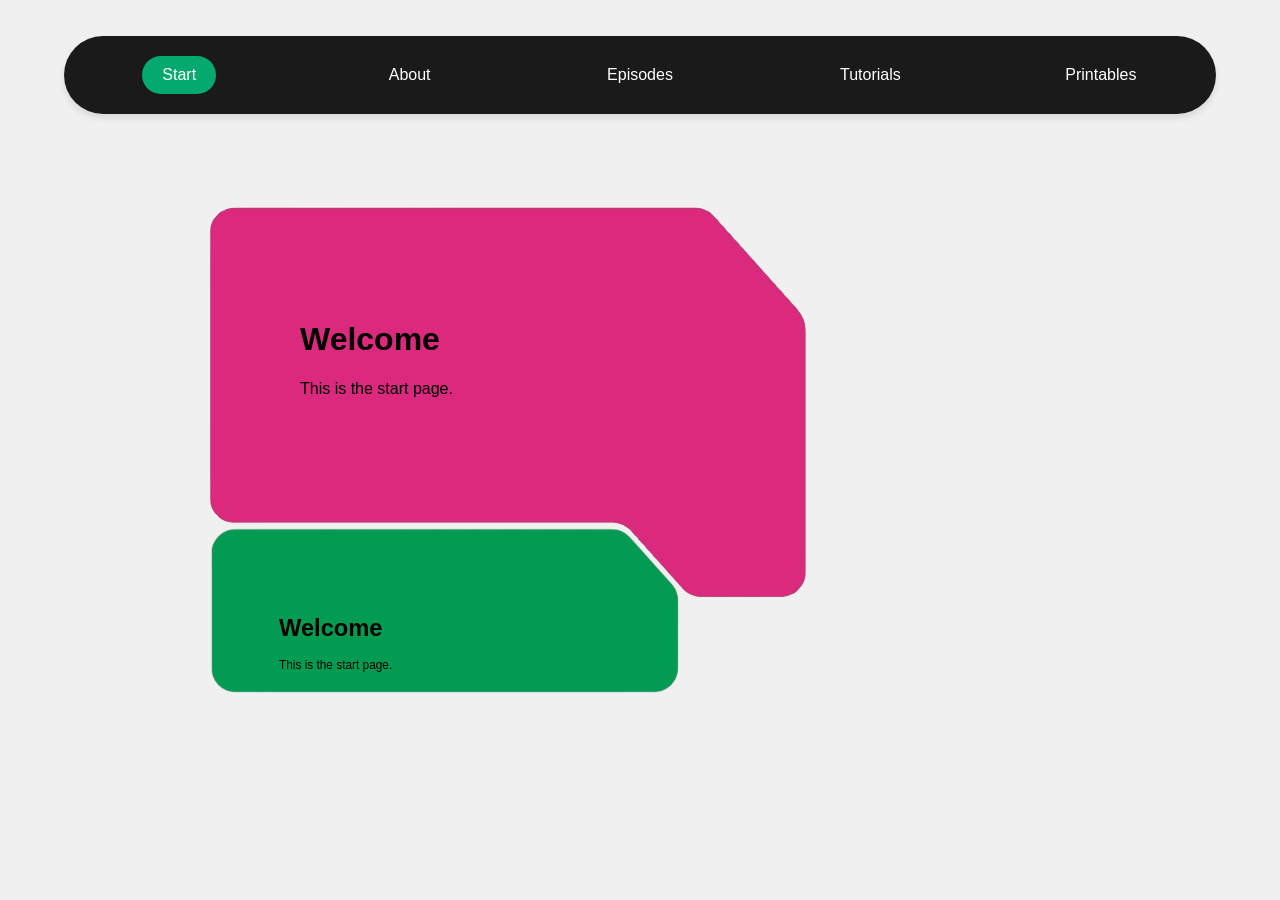
<file: index.html>
<!DOCTYPE html>
<html>
<head>
    <title>Start</title>
    <link rel="stylesheet" href="style.css">
</head>
<body>

<nav>
    <ul class="navbar">
        <li><a href="about.html" class="active">Start</a></li>
        <li><a href="about.html">About</a></li>
        <li><a href="episodes.html">Episodes</a></li>
        <li><a href="tutorials.html">Tutorials</a></li>
        <li><a href="printables.html">Printables</a></li>
    </ul>
</nav>

<div class="text-box">
</div>

<div class="wrap">
    <img src="Images/valeskawebsiteshape1-removebg.png" />
    <div class="content">
        <h1>Welcome</h1>
        <p>This is the start page.</p>
    </div>
</div>

<div class="wrap">
    <img src="Images/valeskawebsiteshape2-removebg.png" />
    <div class="content">
        <h1>Welcome</h1>
        <p>This is the start page.</p>
    </div>
</div>

</body>
</html>
</file>
<file: style.css>
body {
    margin: 0;
    font-family: Arial, sans-serif;
    background-color: #f0f0f0;
    padding-top: 200px;
    padding-left: 200px;
}

.navbar {
  position: fixed;
  top: 20px;
  left: 50%;
  transform: translateX(-50%);

  width: 90%;
  max-width: 1200px;

  display: flex;
  align-items: center;

  background-color: rgba(3, 3, 3, 0.9);
  border-radius: 50px;
  box-shadow: 0 4px 6px rgba(0, 0, 0, 0.1);

  padding: 20px 0px; 
}

.navbar li {
    flex: 1;
    display: flex;
    justify-content: center;
}

.navbar a {
  color: white;
  text-decoration: none;
  padding: 10px 20px;
  border-radius: 20px;
  transition: background 0.2s;
}

.navbar a:hover {
  background-color: rgba(255, 255, 255, 0.1);
}

.navbar a.active {
    background-color: #04AA6D;
}

.wrap {
    position: relative;
    display: block;        
    width: fit-content;   
    margin-bottom: 40px;   
}

.wrap + .wrap {
    margin-top: -120px;     
    margin-left: 5px;     
    transform: scale(0.74);  
    transform-origin: top left; 
}

.wrap img {
    display: block;
    max-width: 100%;
}

.wrap img + .content {
    position: absolute;
    top: 100px;
    left: 100px;
}
</file>
